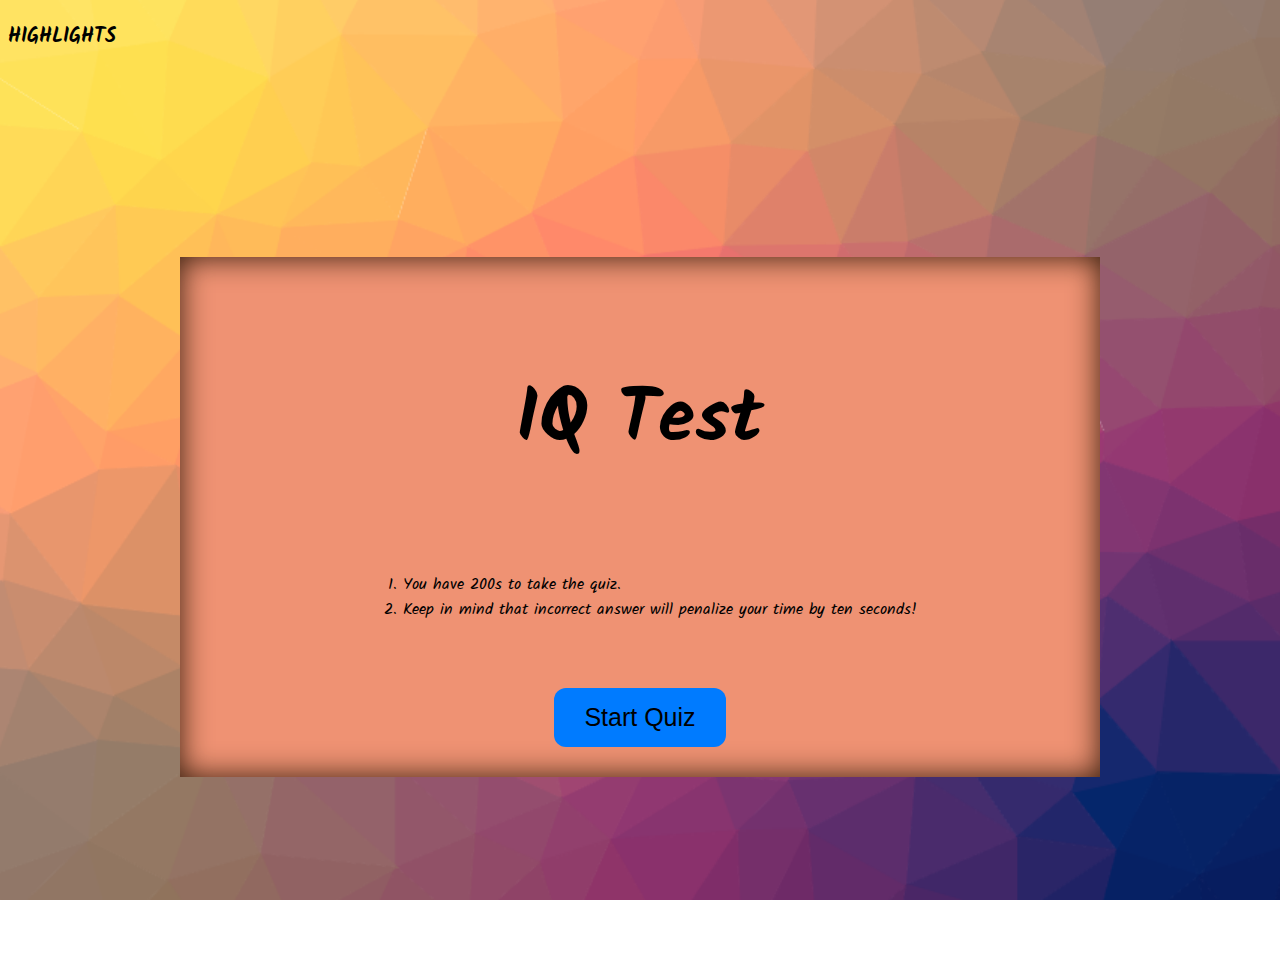
<file: index.html>
<!DOCTYPE html>
<html lang="en">

<head>
  <meta charset="UTF-8">
  <meta name="viewport" content="width=device-width, initial-scale=1.0">
  <meta name="description" content="">
  <link rel="stylesheet" type="text/css" href="./Assets/css/style.css">
  <link rel="preconnect" href="https://fonts.googleapis.com">
  <link rel="preconnect" href="https://fonts.gstatic.com" crossorigin>
  <link href="https://fonts.googleapis.com/css2?family=Kalam&display=swap" rel="stylesheet">
  <title>Document</title>
</head>

<body>
  <header>
    <h1><a href="./highlight.html">HIGHLIGHTS</a></h1>
    <h2></h2>
  </header>
  <main>
    <div id='box'>
      <h3>IQ Test</h3>
      <ol>
        <li>You have 200s to take the quiz.</li>
        <li>Keep in mind that incorrect answer will penalize your time by ten seconds!</li>
      </ol>
      <section id='quiz-message'>
      </section>
      <br>
      <form id='save-score'>
      </form>
      <section id='question-box'>
        <div id='question'></div>
        <div id='question-option'></div>
      </section>
      <button type="button" id='generate'>Start Quiz</button>
    </div>
  </main>
  <script src="./Assets/js/script.js"></script>
</body>

</html>
</file>
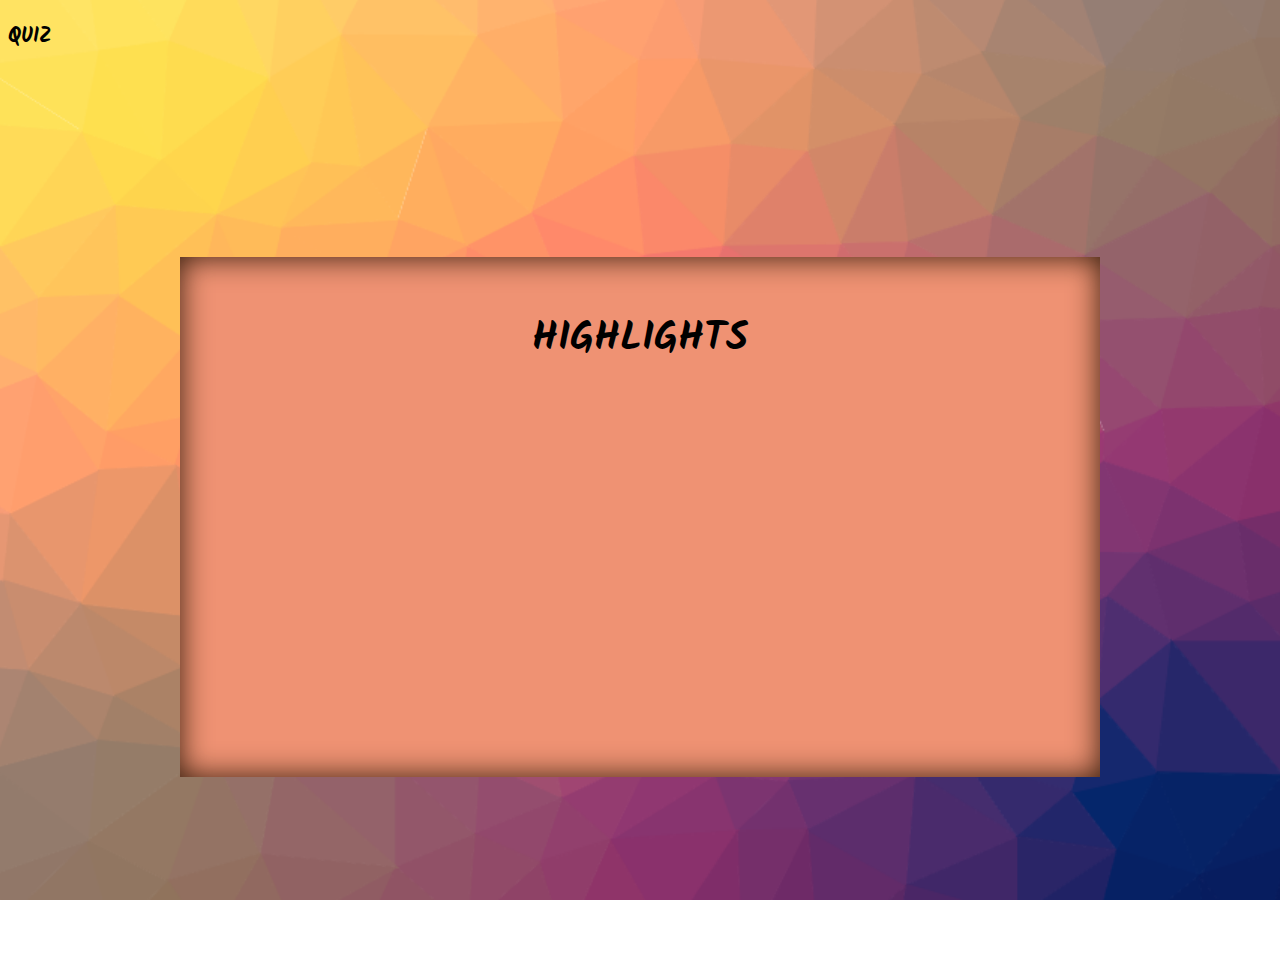
<file: highlight.html>
<!DOCTYPE html>
<html lang="en">
<head>
  <meta charset="UTF-8">
  <meta name="viewport" content="width=device-width, initial-scale=1.0">
  <meta name="description" content="">
  <link rel="stylesheet" type="text/css" href="./Assets/css/highlight.css">
  <link rel="preconnect" href="https://fonts.googleapis.com">
  <link rel="preconnect" href="https://fonts.gstatic.com" crossorigin>
  <link href="https://fonts.googleapis.com/css2?family=Kalam&display=swap" rel="stylesheet">
  <title>Highlight</title>
</head>
<body onload="loadHighlight()">
  <header>
      <h1><a href="./index.html">QUIZ</a></h1>
      <h2></h2>
  </header>
  <main>
    <section id='box'>
      <p>HIGHLIGHTS</p>
      <ol id='highlight-list'></ul>
    </section>
  </main>
  <script src="./Assets/js/script.js"></script>
</body>
</html>
</file>
<file: Assets/css/style.css>
body {
  font-family: 'Kalam', cursive;  
  background: url(../images/background.png) no-repeat center center fixed;
  -webkit-background-size: cover;
  -moz-background-size: cover;
  -o-background-size: cover;
  background-size: cover;
}

header {
  display: flex;
  justify-content: space-between;
}

h1 {
  font-size: 20px;
}

h2 {
  font-size: 20px;
  color:rgb(255, 38, 0);
}

h3 {
  font-size: 75px;
}

main {
  display: flex;
  flex-direction: column;
  justify-content: center;
  align-items: center;
  min-height: 100vh;
}

#box {
  width: 900px;
  height: 500px;
  padding: 10px;
  box-shadow: inset 0 0 30px #311b0b;  
  margin: 0;
  display: flex;
  flex-direction: column;
  justify-content: center;
  align-items: center;
  background-color: #ef9273;
}

#question {
  font-size: 20px;
  margin:25px;
}

#question-option {
  display: flex;
  justify-content: flex-start;
  flex-direction: column;
  align-items:center;
 
}

#question-option button {
  border-radius: 12px;
  background: aliceblue;
  border: 4px solid #84c5fe;
  margin: 5px;
}

.button {
  border-radius: 12px;
  background: aliceblue;
  border: 4px solid #f31e9e;
  font-size: 19px;
  font-weight: bolder;
  margin: 5px;
  width: 400px;
}

#question-option button:hover {
  color: #004085;
  background: #cce5ff;
  border: 4px solid #84c5fe;
}

#question-option button.correct{
  color: #155724;
  background: #cafcd6;
  border: 4px solid #84c5fe;
  font-size: 19px;
  font-weight: bolder;
  border-radius: 12px;
  margin: 5px;
  width: 400px;
}

#question-option button.incorrect {
  color: #300308;
  background: #da8c94;
  border: 4px solid #84c5fe;
  font-size: 19px;
  font-weight: bolder;
  border-radius: 12px;
  margin: 5px;
  width: 400px;
}



#generate {
  font-size: 25px;
  /* font-weight: 500; */
  color:black;
  padding: 15px 30px;
  outline: none;
  border: none;
  background: #007bff;
  cursor: pointer;
  border-radius: 12px;

}

#generate:hover {
  opacity: 0.7;
}

#quiz-message  {
  text-align: center;
  font-weight:bold;
}

a {
  text-decoration: none;
  color: black;
}

@media screen and (max-width: 900px) {
  #box {
    width: 400px;
    height: 500px;
  }
}
</file>
<file: Assets/css/highlight.css>
body {
  font-family: 'Kalam', cursive; 
  background: url(../images/background.png) no-repeat center center fixed;
  -webkit-background-size: cover;
  -moz-background-size: cover;
  -o-background-size: cover;
  background-size: cover;
}

main {
  display: flex;
  flex-direction: column;
  justify-content: center;
  align-items: center;
  min-height: 100vh;
}

a {
  text-decoration: none;
  color: black;
}

#box {
  width: 900px;
  height: 500px;
  padding: 10px;
  box-shadow: inset 0 0 30px #311b0b;
  margin: 0;
  background-color: #ef9273;
}

header {
  display: flex;
  justify-content: space-between;
}

h1 {
  font-size: 20px;
}

h2 {
  font-size: 20px;
  color: tomato;
}

p {
  font-size: 40px;
  font-weight: bold;
  display: flex;
  justify-content: center;
}

button {
  color: black;
  background: #57a2f1;
  border-radius: 6px;
}

button:active {
  color: black;
  background: #e76666;
  border-radius: 6px;
}

ol li {
  list-style-type: none;
}

@media screen and (max-width: 900px) {
  #box {
    width: 400px;
    height: 500px;
  }
}
</file>
